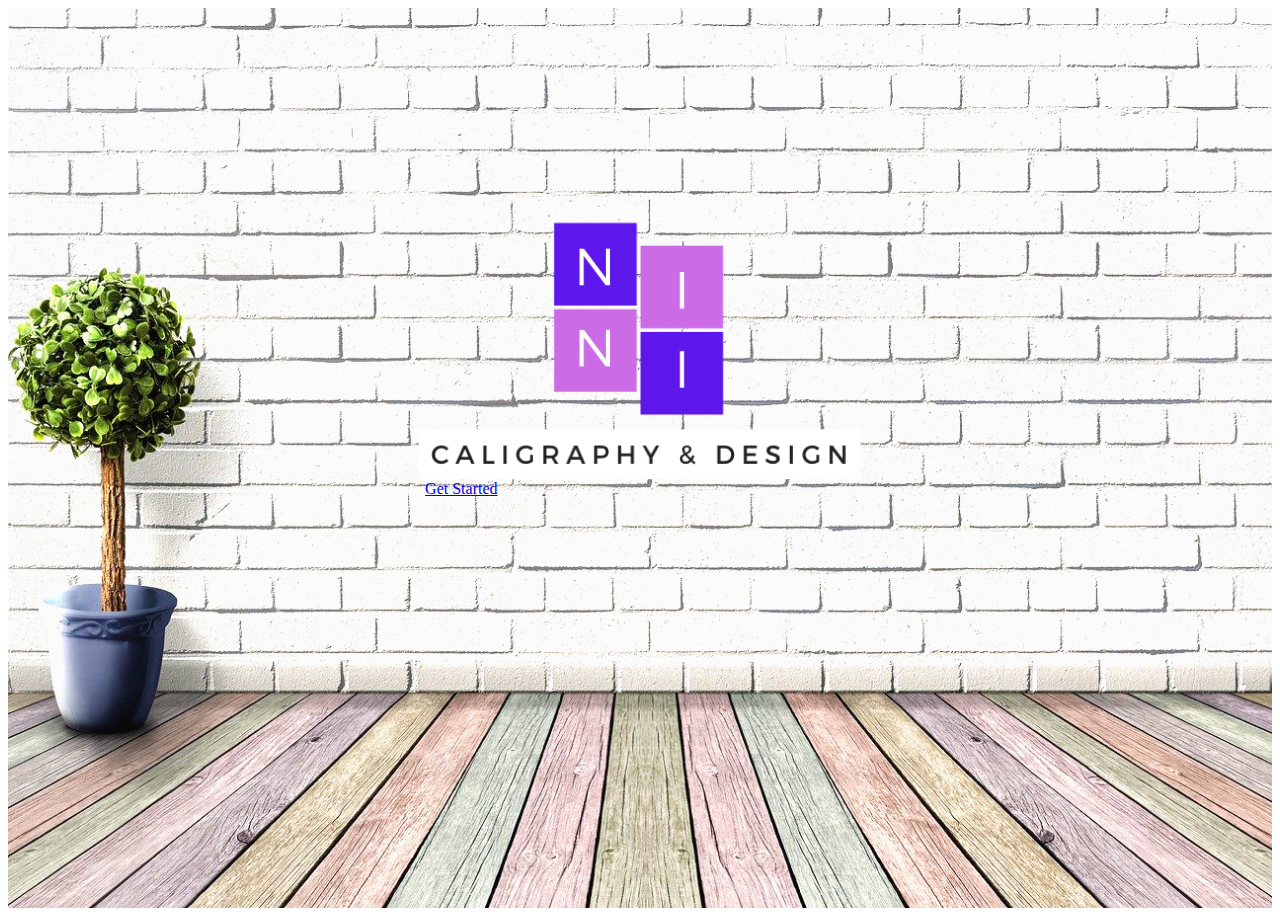
<file: index.html>
<!DOCTYPE html>
<html lang="en" dir="ltr">

<head>
  <meta charset="utf-8">
  <title>Nini</title>
  <link rel="stylesheet" href="indexstyle.css">
  <link href="https://cdn.jsdelivr.net/npm/bootstrap@5.0.0-beta1/dist/css/bootstrap.min.css" rel="stylesheet" integrity="sha384-giJF6kkoqNQ00vy+HMDP7azOuL0xtbfIcaT9wjKHr8RbDVddVHyTfAAsrekwKmP1" crossorigin="anonymous">
</head>

<body>
  <div class="bg">
    <div class="containlogo">
      <div class="fillerspace">
        
      </div>
      <div class="logocontain">
        <img class="homelogo"src="navlogo.jpg" alt="">
      </div>
      <div class="row">
        <a class="col launchbtn btn btn-lg btn-secondary" href="home.html">Get Started</a>
      </div>
    </div>
  </div>
  </div>
</body>

</html>
</file>
<file: indexstyle.css>
.bg {
  background-image: url("brickwall.jpg");
  background-size: cover;
  background-attachment: scroll;
  height: 100vh;
  width: 100vh background-repeat: no-repeat;
  background-position: center;
}

.containlogo {}

@media only screen and (min-width: 801px) {
  .homelogo {
    display: block;
    margin-left: auto;
    margin-right: auto;
    width: 35%;
    padding-top: 15%;
  }
}

@media only screen and (max-width: 800px) {
  .homelogo {
    display: block;
    margin-left: auto;
    margin-right: auto;
    width: 65%;
    height: auto;
  }
}

@@media only screen and (max-width: 420px) {
  .homelogo {
    padding-top: 500px;
  }
}

.launchbtn {
  margin: 0 33%;
}
</file>
